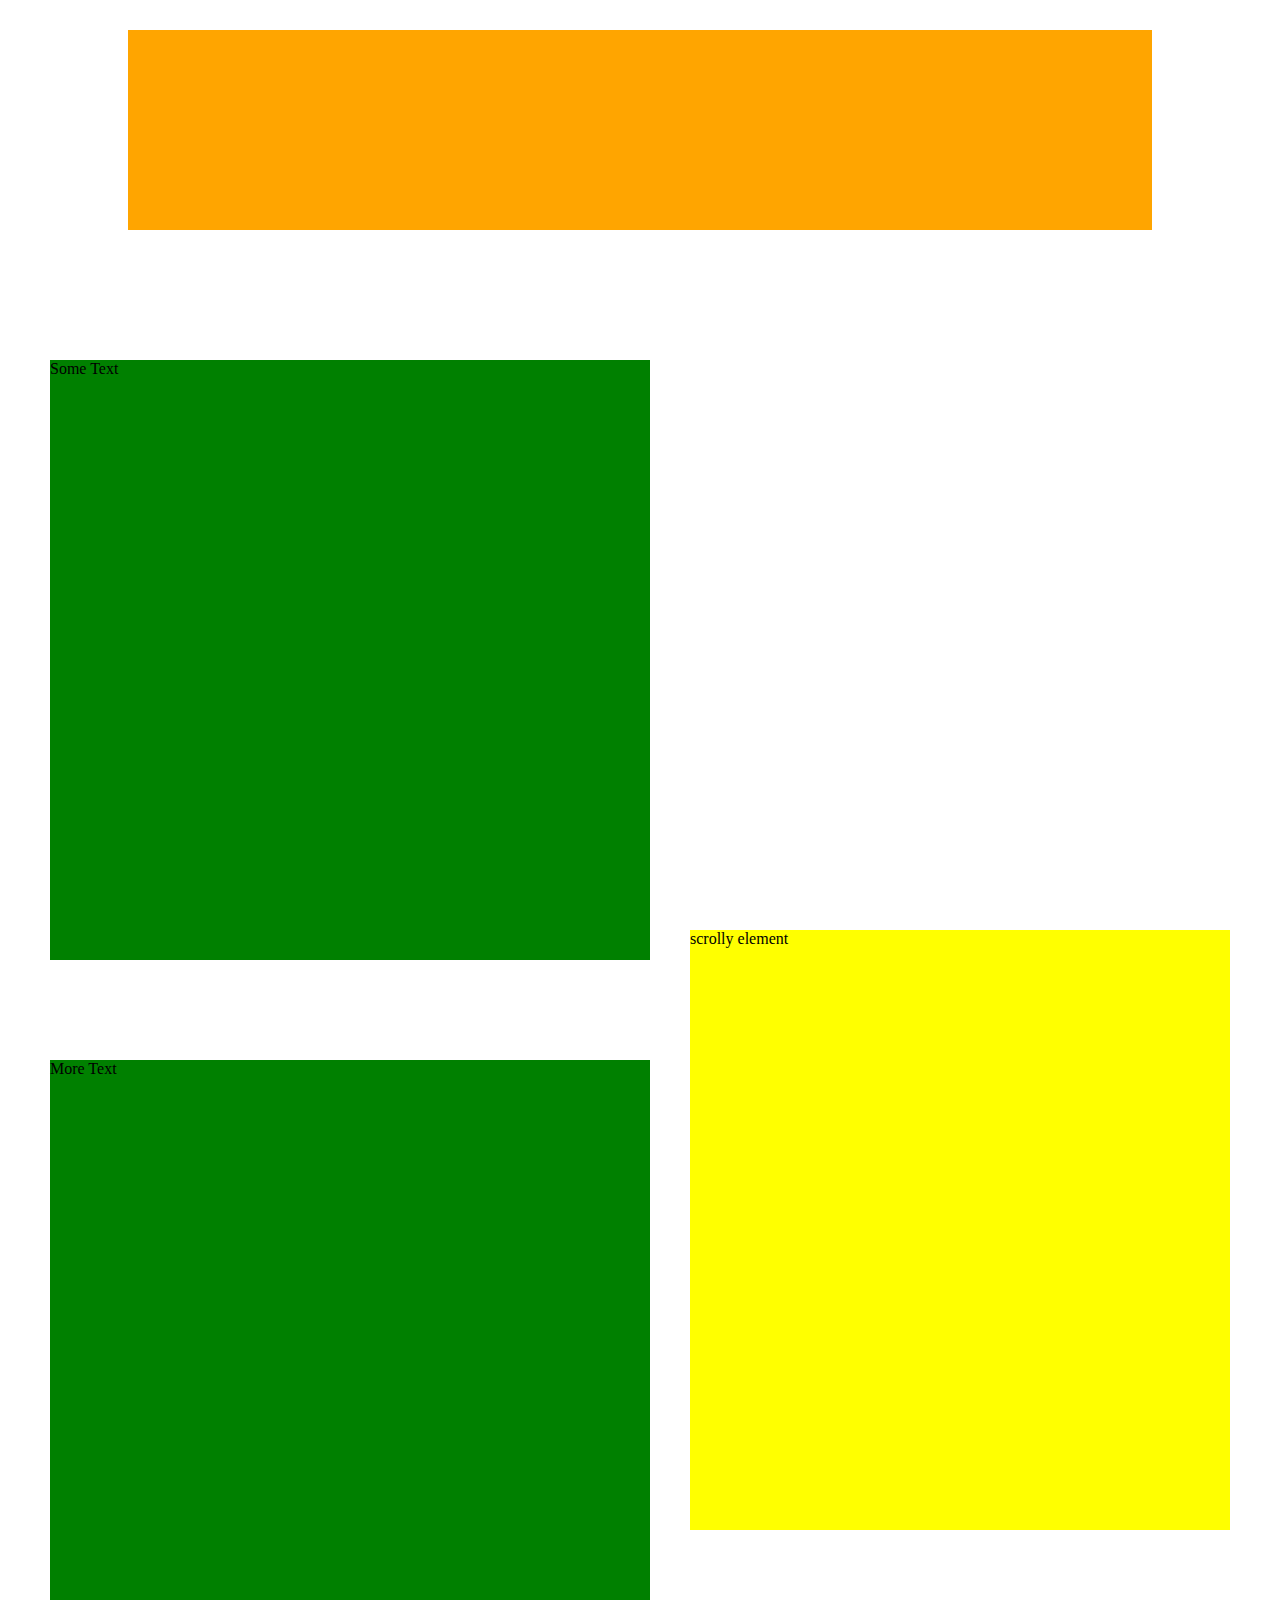
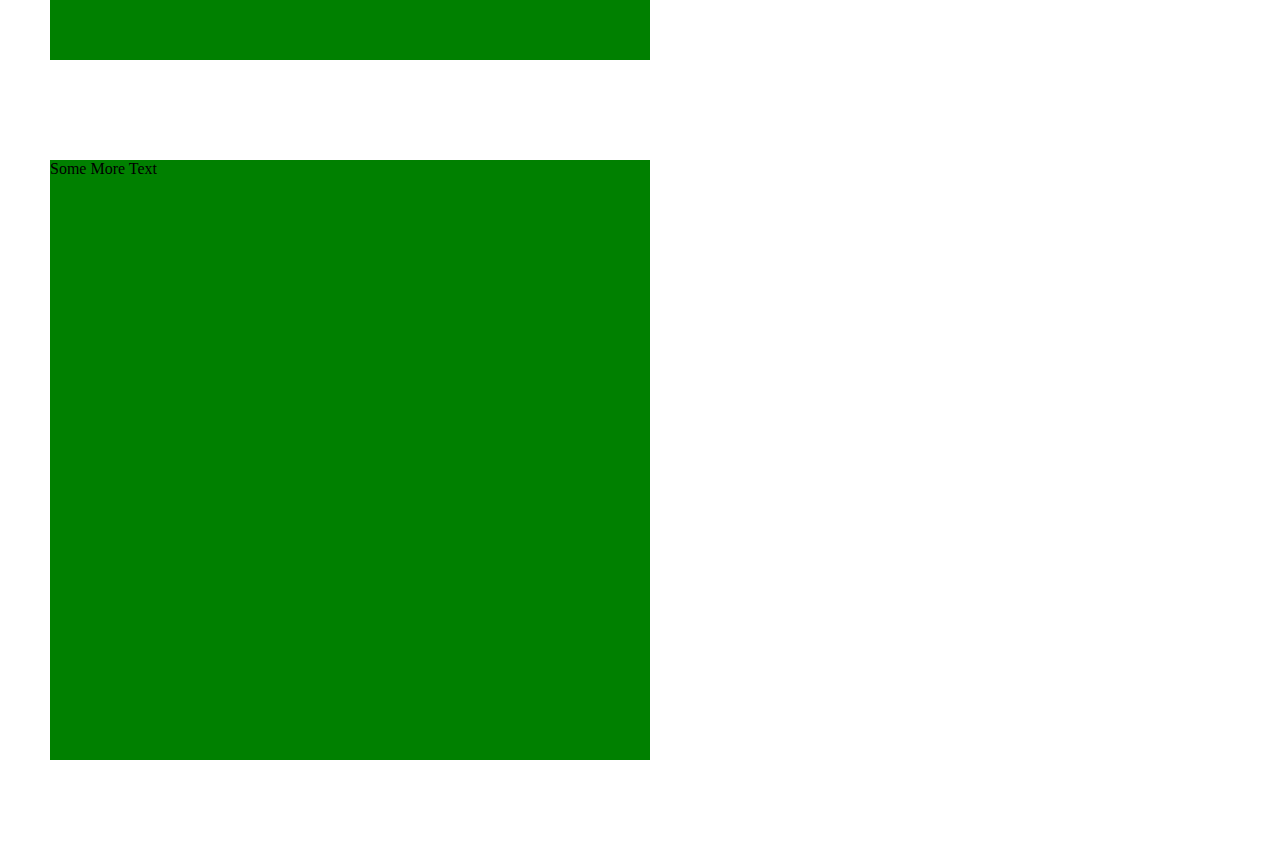
<file: index.html>
<!DOCTYPE html>

<head>
    <meta charset="utf-8">
    <link href="style.css" rel="stylesheet">
    <script src="https://d3js.org/d3.v3.min.js"></script>
    <script src="https://code.jquery.com/jquery-1.12.4.js"></script>
</head>

<body>
    <div class="title-section"></div>
    <div class="scroll-container">
        <div class="inline">
            <div id="item1">Some Text</div>
            <div id="item2">More Text</div>
            <div id="item3">Some More Text</div>
        </div>
        <div id="scrolly">scrolly element</div>
    </div>
    <script src="basicscroll.js"></script>
</body>
</file>
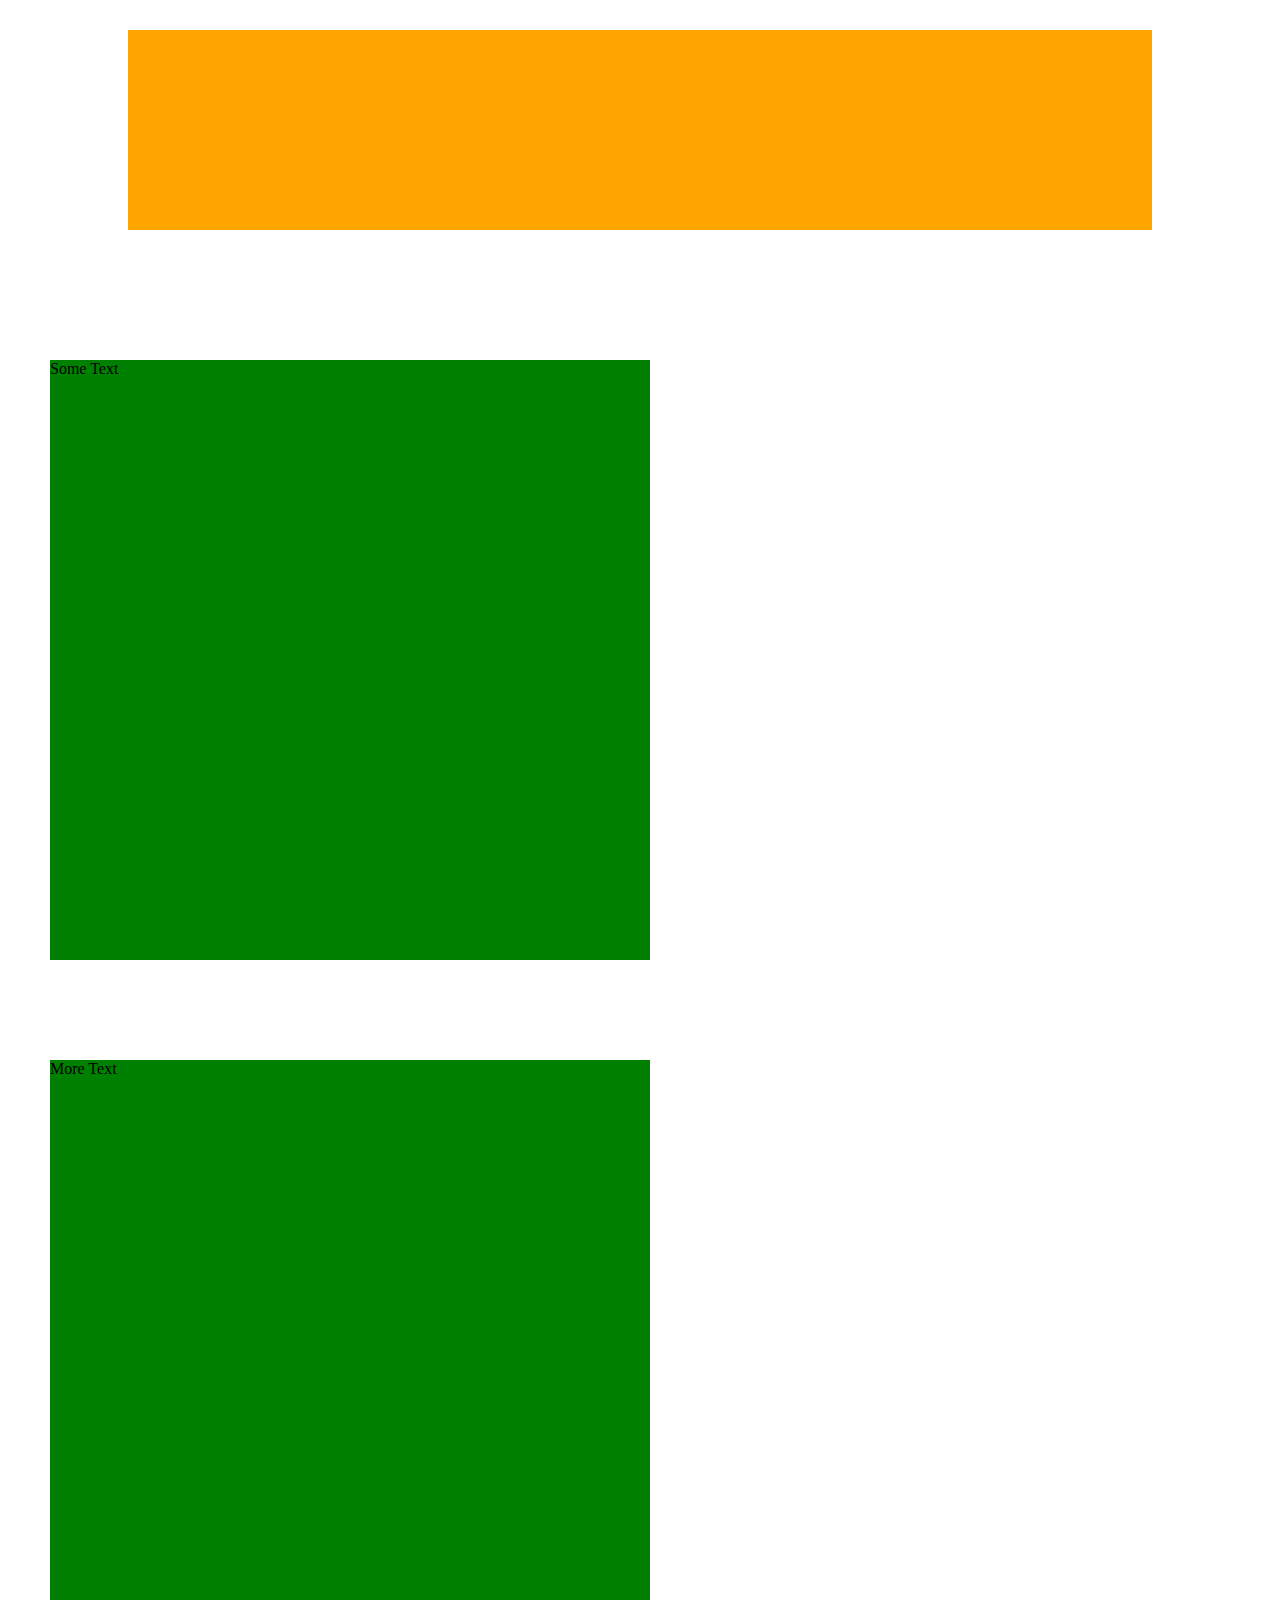
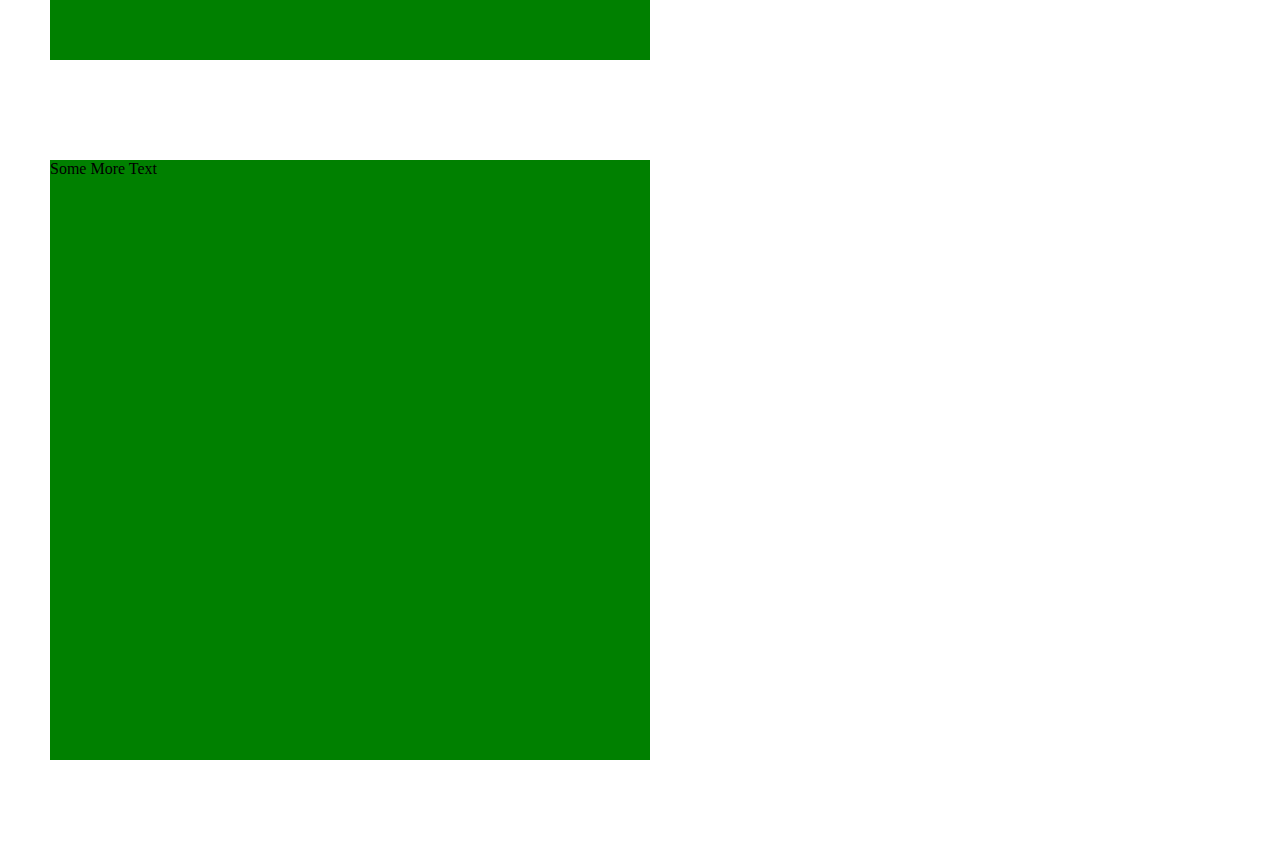
<file: d3withflex/d3flex.html>
<!DOCTYPE html>

<head>
    <meta charset="utf-8">
    <link href="style.css" rel="stylesheet">
    <script src="https://d3js.org/d3.v3.min.js"></script>
</head>

<body>
    <div class="title-section"></div>
    <div class="scroll-container">
        <div class="inline">
            <div id="item1">Some Text</div>
            <div id="item2">More Text</div>
            <div id="item3">Some More Text</div>
        </div>
        <div id="scrolly"></div>
    </div>

    <script src="d3content.js"></script>
</body>
</file>
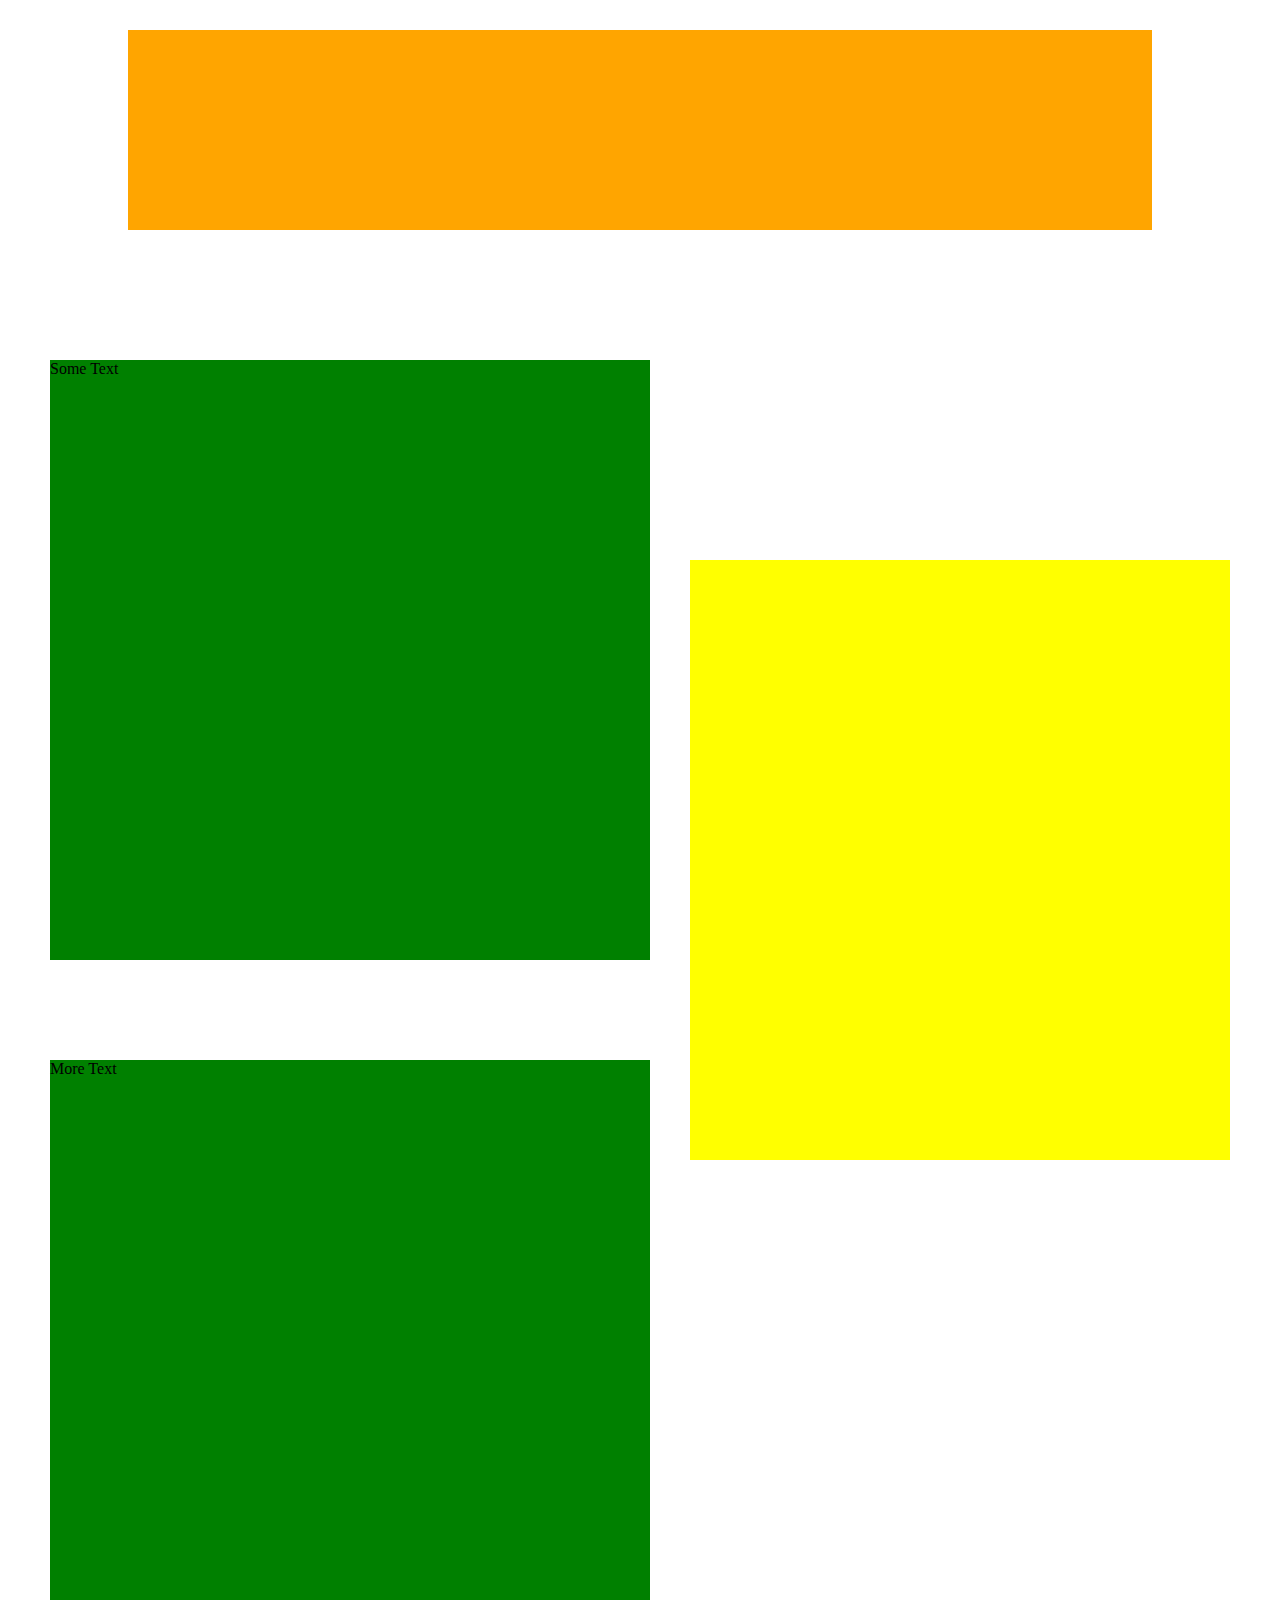
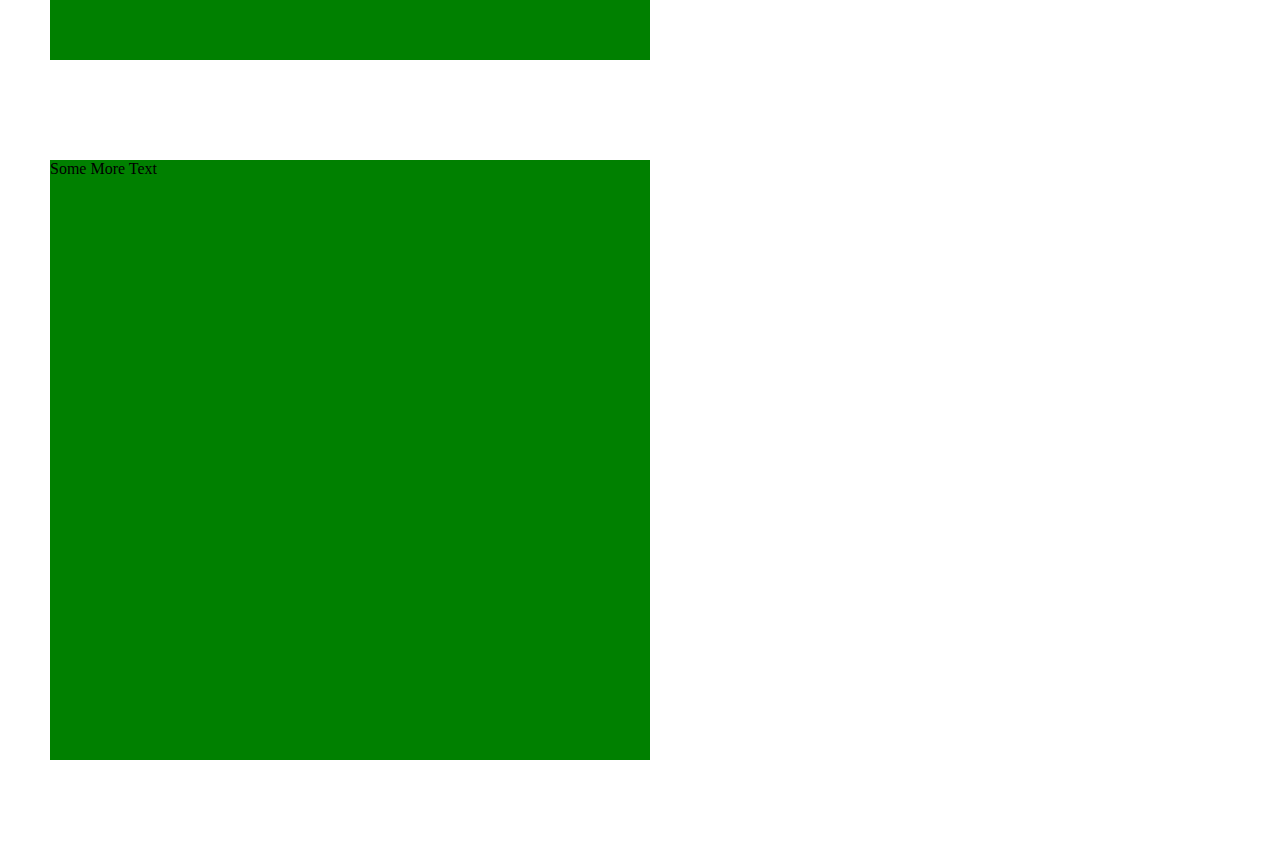
<file: positionsticky/usesticky.html>
<!DOCTYPE html>

<head>
    <meta charset="utf-8">
    <link href="style.css" rel="stylesheet">
    <script src="https://d3js.org/d3.v3.min.js"></script>
    <script src="https://code.jquery.com/jquery-1.12.4.js"></script>
</head>

<body>
    <div class="title-section"></div>
    <div class="scroll-container">
        <div class="inline">
            <div id="item1">Some Text</div>
            <div id="item2">More Text</div>
            <div id="item3">Some More Text</div>
        </div>
        <div id="scrolly"></div>
    </div>
</body>
</file>
<file: style.css>
html, body{
    height: 100%;
    margin: 0;
    padding: 0;
}

.title-section{
    width: 80%;
    height: 200px;
    margin: 30px auto;
    background-color: orange;
}

.scroll-container{
    display: flex;
}

.inline{
    height: 100%;
    width: 50%;
}

.inline div{
    height: 600px;
    width: 600px;
    margin: 100px 50px;
    background-color: green;
    display: block;
}

#scrolly{
    width: 600px;
    height: 600px;
    margin: 50px;
    margin-top: 300px;
    background-color: yellow;
    position: sticky;
    top: 30px;
}
</file>
<file: d3withflex/style.css>
html, body{
    height: 100%;
    margin: 0;
    padding: 0;
}

.title-section{
    width: 80%;
    height: 200px;
    margin: 30px auto;
    background-color: orange;
}

.scroll-container{
    display: flex;
}

.inline{
    height: 100%;
    width: 50%;
}

.inline div{
    height: 600px;
    width: 600px;
    margin: 100px 50px;
    background-color: green;
    display: block;
}

#scrolly{
    width: 140px;
    height: 140px;
    margin: 300px auto 50px auto;
    position:sticky;
    top: 300px;
    display: flex;
    flex-wrap: wrap;
}


.block{
    width: 10px;
    height: 10px;
    margin: 2px;
}
</file>
<file: positionsticky/style.css>
html, body{
    height: 100%;
    margin: 0;
    padding: 0;
}

.title-section{
    width: 80%;
    height: 200px;
    margin: 30px auto;
    background-color: orange;
}

.scroll-container{
    display: flex;
}

.inline{
    height: 100%;
    width: 50%;
}

.inline div{
    height: 600px;
    width: 600px;
    margin: 100px 50px;
    background-color: green;
    display: block;
}

#scrolly{
    width: 600px;
    height: 600px;
    margin: 50px;
    margin-top: 300px;
    background-color: yellow;
    position: sticky;
    top: 30px;
}
</file>
